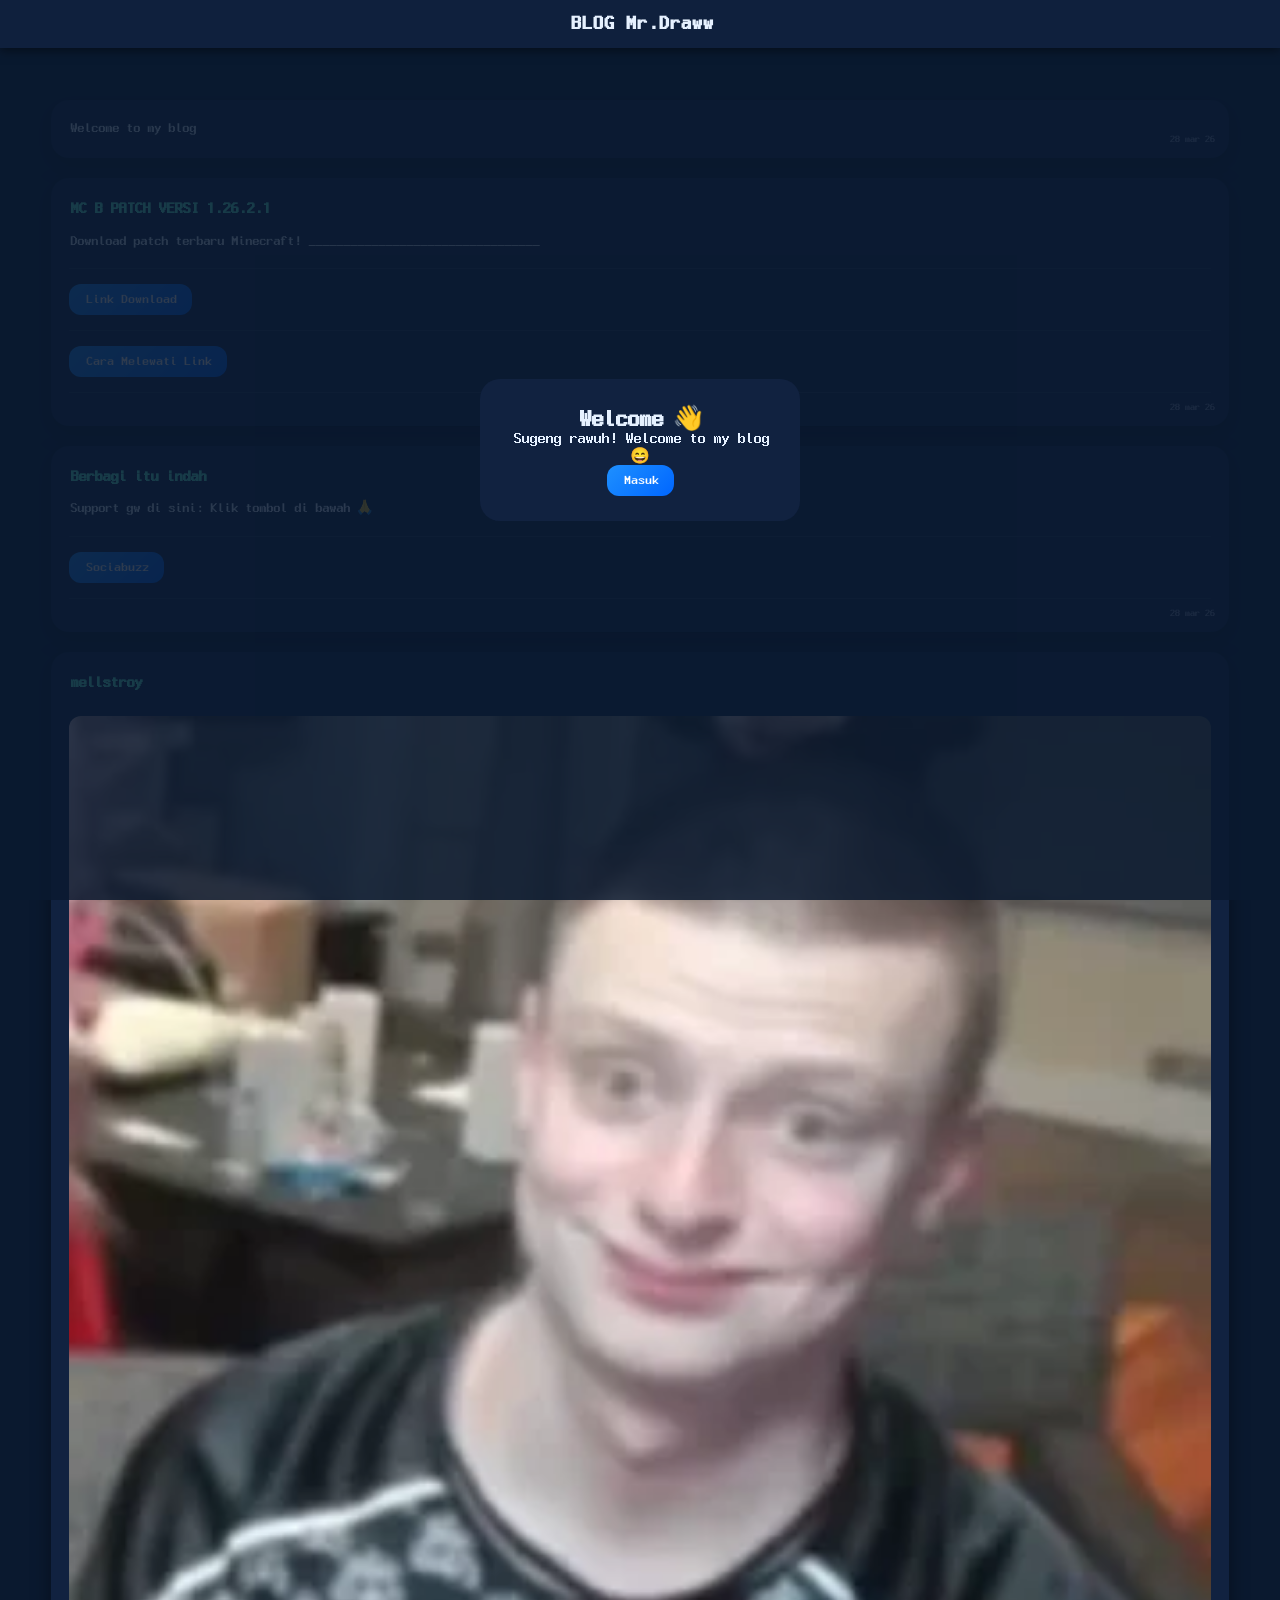
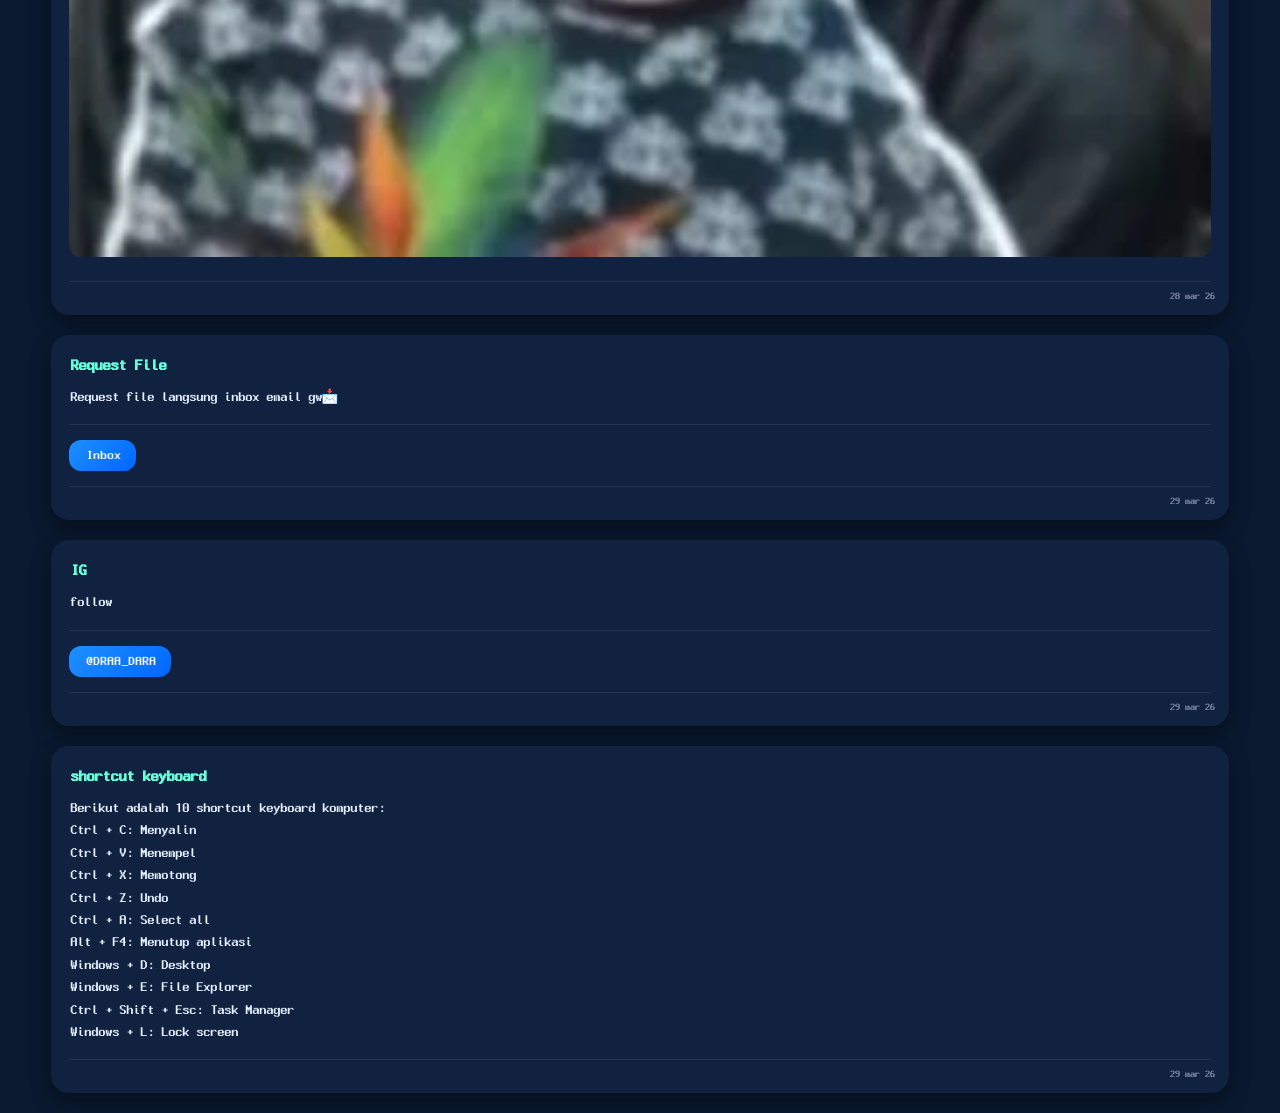
<file: index.html>
<!DOCTYPE html>
<html>
<head>
  <meta charset="utf-8">
  <meta name="viewport" content="width=device-width, initial-scale=1.0">
  <title>Blog Mr.Draww</title>
  <link rel="stylesheet" href="">
  <style>
  @font-face {
  font-family: "fontku";
  src: url("os16px.ttf") format("truetype");
}
    *{
  margin: 0;
  padding: 0;
  font-family: fontku;
  box-sizing: border-box;
}

body{
  color: #e6f1ff;
  background: #0a192f;
  font-family: 'Segoe UI', Arial;
  padding-top: 80px;
}

/* HEADER */
.judul{
  background: rgba(17,34,64,0.9);
  backdrop-filter: blur(10px);
  padding: 15px;
  text-align: center;
  font-size: 20px;
  letter-spacing: 1px;

  position: fixed;
  top: 0;
  width: 100%;
  z-index: 1000;

  box-shadow: 0 2px 10px rgba(0,0,0,0.5);
}

/* CARD */
.con {
  background: #112240;
  width: 92%;
  margin: 20px auto;
  border-radius: 18px;
  padding: 18px;
  box-shadow: 0 8px 20px rgba(0,0,0,0.4);
  font-size: 14px;
  position: relative;
  line-height: 1.6;
  transition: 0.3s;
}

.con:hover{
  transform: translateY(-3px);
}

.con h3{
  margin-bottom: 8px;
  color: #64ffda;
}

.con p{
  margin-bottom: 10px;
}

/* GAMBAR */
.con img{
  border-radius: 12px;
  margin-top: 10px;
}

/* JAM */
.jam {
  position: absolute;
  bottom: 10px;
  right: 15px;
  font-size: 10px;
  color: #8892b0;
}

/* BUTTON */
button {
  background: linear-gradient(135deg, #1e90ff, #0066ff);
  color: white;
  border: none;
  padding: 10px 16px;
  border-radius: 12px;
  font-size: 13px;
  cursor: pointer;
  transition: all 0.25s ease;
}

button:hover {
  transform: scale(1.05);
  box-shadow: 0 5px 15px rgba(0,0,0,0.5);
}

button:active {
  transform: scale(0.95);
}

a {
  text-decoration: none;
}

/* DIVIDER */
.divider {
  height: 1px;
  background: #233554;
  margin: 15px 0;
  border-radius: 10px;
}

/* POPUP */
.popup {
  position: fixed;
  top: 0;
  left: 0;
  width: 100%;
  height: 100%;
  background: rgba(10,25,47,0.85);
  display: flex;
  justify-content: center;
  align-items: center;
  opacity: 0;
  pointer-events: none;
  transition: 0.3s;
}

.popup.show {
  opacity: 1;
  pointer-events: auto;
}

.popup-box {
  background: #112240;
  padding: 25px;
  border-radius: 20px;
  text-align: center;
  width: 85%;
  max-width: 320px;

  transform: scale(0.7);
  transition: 0.3s;
}

.popup.show .popup-box {
  transform: scale(1);
}
  </style>
</head>
<body>

  <h1 class="judul">BLOG Mr.Draww</h1>

  <p class="con">
    Welcome to my blog
    <span class="jam">28 mar 26</span>
  </p>

  <!-- TEMPAT POST DARI JSON -->
  <div id="posts"></div>

  <!-- POPUP -->
  <div id="popup" class="popup">
    <div class="popup-box">
      <h2>Welcome 👋</h2>
      <p>Sugeng rawuh! Welcome to my blog 😄</p>
      <button onclick="tutupPopup()">Masuk</button>
    </div>
  </div>

  <script>
    // LOAD JSON
fetch('posts.json')
  .then(res => res.json())
  .then(data => {
    const container = document.getElementById("posts");

    data.forEach(post => {
      const div = document.createElement("div");
      div.className = "con";

      let content = "";

// kalau array (multi baris)
if (Array.isArray(post.content)) {
  content = post.content.join("<br>");
} else {
  content = post.content;
}

      let html = `<h3>${post.title}</h3>
      <p>${content}</p>`;

      // GAMBAR
      if (post.image) {
        html += `<img src="${post.image}" width="100%">`;
      }

      html += `<div class="divider"></div>`;

      // LINK
      if (post.links) {
        post.links.forEach(link => {
          html += `
          <a href="${link.url}">
            <button>${link.text}</button>
          </a>
          <div class="divider"></div>`;
        });
      }

      html += `<span class="jam">${post.date}</span>`;

      div.innerHTML = html;
      container.appendChild(div);
    });
  });

// POPUP
window.onload = function() {
  document.getElementById("popup").classList.add("show");
}

function tutupPopup() {
  let popup = document.getElementById("popup");
  popup.classList.remove("show");

  setTimeout(() => {
    popup.style.display = "none";
  }, 300);
}
  </script>
</body>
</html>
</file>
